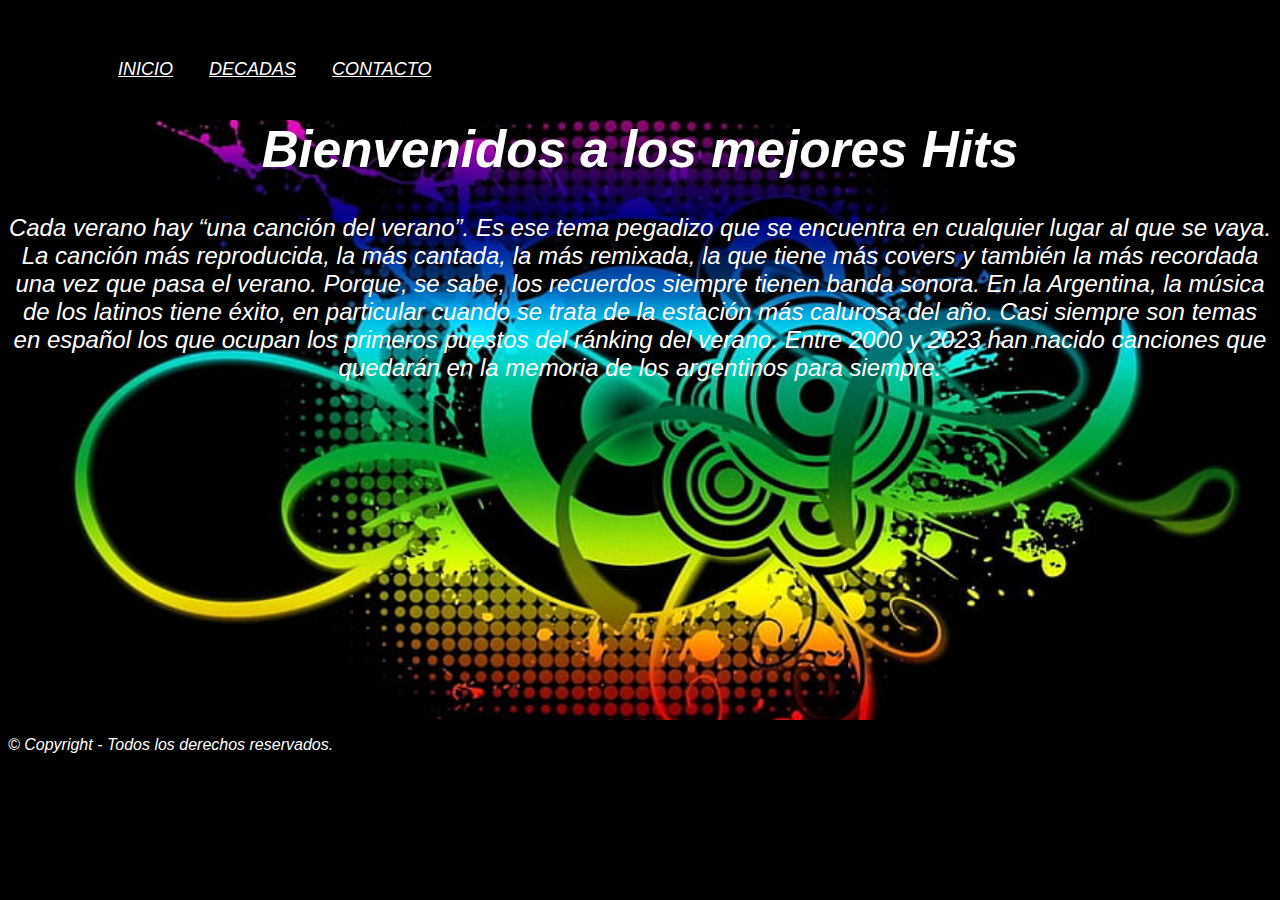
<file: index.html>
<!DOCTYPE html>
<html lang="en">
<head>
    <meta charset="UTF-8">
    <meta name="viewport" content="width=device-width, initial-scale=1.0">
    <link rel="stylesheet" href="/css/style.css">
    <title> Los Mejores Hits</title>
    <link rel="shortcut icon" href="img/ico.ico" type="image/x-icon">
</head>
<body>
    <header>
        <div class="containerMenu">
            <div class="menu">
                <nav>
                    <ul>
                        <li> <a href="index.html">Inicio</a></li>
                        <li> <a href="pages/decadas.html">Decadas</a></li>
                        <li> <a href="pages/contacto.html">Contacto</a></li>
                    </ul>
                </nav>
            </div>

        </div>
    </header>
    <div class="pagPrincipal">
        
        <div class="titulo">
            <h1>Bienvenidos a los mejores Hits</h1>
        </div>
        <div>
            <p id="contenido">Cada verano hay “una canción del verano”. Es ese tema pegadizo que se encuentra en cualquier lugar al que se vaya. La canción más reproducida, la más cantada, la más remixada, la que tiene más covers y también la más recordada una vez que pasa el verano. Porque, se sabe, los recuerdos siempre tienen banda sonora. En la Argentina, la música de los latinos tiene éxito, en particular cuando se trata de la estación más calurosa del año. Casi siempre son temas en español los que ocupan los primeros puestos del ránking del verano. Entre 2000 y 2023 han nacido canciones que quedarán en la memoria de los argentinos para siempre.</p>
        </div>
    </div>
    <footer>
        <nav>
            <p>&copy; Copyright - Todos los derechos reservados.</p>
        </nav>
    </footer>
<script src="/js/javascrip.js"> </script>    
</body>
</html>
</file>
<file: css/style.css>
/* Diseño de Index*/

* {
    font-family: 'Lucida Sans', 'Lucida Sans Regular', 'Lucida Grande', 'Lucida Sans Unicode', Geneva, Verdana, sans-serif;
    font-size: medium;
    font-style: italic;
}

body{
    background-color: #000000;
}
/*Menu */
.containerMenu{
    width: 100%;
    height: 70px;
    background-color: #000000;
    padding: 0px 20px;
}

.menu{
    max-width: 1200px;
    margin: auto;
    height: 100%;
}

nav{
    height: 100%;
}

nav > ul {
    height: 100%;
    display: flex;
    }
nav ul li {
    height: 100%;
    list-style: none;
    position: relative;
}

nav > ul > li > a{
    width: 100%;
    height: 100%;
    display: flex;
    align-items: center;
    padding: 1em;
    text-transform: uppercase;
    font-size: 18px;
    color: #ffffff;
    transition: all 300ms ease;
    -webkit-transition: all 300ms ease;
    -moz-transition: all 300ms ease;
    -ms-transition: all 300ms ease;
    -o-transition: all 300ms ease;
}

nav > ul > li > a:hover{
    transform: scale(1.1);
    -webkit-transform: scale(1.1);
    -moz-transform: scale(1.1);
    -ms-transform: scale(1.1);
    -o-transform: scale(1.1);
    box-shadow: 0px 0px 0px 0px rgba(0, 0, 0, 0.5);
}


/*Submenu*/

nav ul li ul{
    width: 100%;
    display: flex;
    flex-direction: column;
    background: #000000;
    position: absolute;
    top: 90px;
    left: -5px;
    padding: 14px 0px;
    visibility: hidden;
    opacity: 0;
    box-shadow: 0px 0px 10px 0px rgba(0, 0, 0, 0.5);
    z-index: 10;
    transition: all 300ms ease;
    -webkit-transition: all 300ms ease;
    -moz-transition: all 300ms ease;
    -ms-transition: all 300ms ease;
    -o-transition: all 300ms ease;
}

nav ul li:hover ul{
    visibility: visible;
    opacity: 1;
    top: 70px;
}

nav ul li ul:before{
    content: '';
    width: 0;
    height: 0;
    border-left: 12px solid transparent;
    border-right: 12px solid transparent;
    border-bottom: 12px solid #ffffff;
    position: absolute;
    top: -12px;
    left: 20px;
}

nav ul li ul li a{
    display: block;
    color: #ffffff;
    padding: 6px;
    padding-left: 14px;
    margin-top: 10px;
    font-size: 14px;
    text-decoration: none;
    text-transform: uppercase;
    transition: all 300ms ease;
    -webkit-transition: all 300ms ease;
    -moz-transition: all 300ms ease;
    -ms-transition: all 300ms ease;
    -o-transition: all 300ms ease;
}

nav ul li ul li a:hover{
    text-decoration: underline;
    transform: scale(1.1);
    -webkit-transform: scale(1.1);
    -moz-transform: scale(1.1);
    -ms-transform: scale(1.1);
    -o-transform: scale(1.1);
    padding-left: 30px;
    font-size: 14px;
    box-shadow: 0px 0px 10px 0px rgba(0, 0, 0, 0.5);
}
 

.pagPrincipal {
    width: 100%;
    height: 600px;
    background-image: url(../img/img5.jpg);
    background-repeat: no-repeat;
    background-color: #000000;
    background-position: center;
    border: none;
    background-size: cover;
}

h1 {
    text-align: center;
    color: #ffffff;
    font-size: 4vw;  
    
}

#contenido{
    color: #ffffff;
    text-align: center;
    font-size: 1.5em;
    width: 100%;
}

footer {
    color: #ffffff;
    text-align: left;
}

/*Pagina Responsive tamaño tablet*/

@media all and (min-width: 600px) and (max-width: 1023px) {

/*Menu */
.containerMenu{
    width: 100%;
    height: 50px;
    padding: 0px 10px;
}

nav > ul > li > a{
    padding: 10px;
    font-size: 18px;
}
/*Submenu*/

nav ul li ul{
    top: 60px;
    left: -5px;
    padding: 10px 0px;
}

nav ul li:hover ul{
    top: 50px;
}

nav ul li ul:before{
    border-left: 10px solid transparent;
    border-right: 10px solid transparent;
    border-bottom: 10px solid #ffffff;
    top: -10px;
    left: 16px;
}

nav ul li ul li a{
    padding: 4px;
    padding-left: 10px;
    margin-top: 8px;
    font-size: 12px;
}

nav ul li ul li a:hover{
    padding-left: 20px;
    font-size: 12px;
}    
}/*fin responsive tamaño tablet*/

/*pagina responsive tamaño mobile*/
@media all and (max-width: 599px) {
    
    * {
        font-size: 90%;
    }
    /*Menu */
    .containerMenu{
        width: 100%;
        height: auto;
        padding: 0em 1em;
    }
    
    .menu{
        max-width: 100%;
        margin: auto;
        height: auto;
    }
    
    nav{
        height: auto;
    }
    
    nav > ul {
        height: auto;
        display: float;
        }
    nav ul li {
        height: auto;
    }
    
    nav > ul > li > a{
        width: 90%;
        height: auto;
        display: block;
        padding: 1em;
        font-size: 2em;
    }
    
    nav > ul > li > a:hover{
        box-shadow: 0em 0em 1em 0em rgba(0, 0, 0, 0.5);
    }
    
    /*Submenu*/
    
    nav ul li ul{
        width: 90%;
        top: none;
        left: -1em;
        padding: 1em 0em;
        box-shadow: 0em 0em 0.5em 0em rgba(0, 0, 0, 0.5);
        z-index: 10;
    }
    
    nav ul li:hover ul{
        top: 7em;
    }
    
    nav ul li ul li a{
        padding: none;
        padding-left: 2em;
        margin-top: 1em;
        font-size: 2em;
    }
    
    nav ul li ul li a:hover{
        padding-left: 1em;
        font-size: 2em;
        box-shadow: 0em 0em 1em 0em rgba(0, 0, 0, 0.5);
    }
     
    
    .pagPrincipal {
        width: 100%;
        height: 60em;
    }
    
    h1 {
        font-size: 3em;  
        
    }
    
}/*fin responsive tamaño mobile*/

/*Estilo page decadas*/
.linkDecada{
    color: #ffffff;
    text-align: center;
    font-size: large;
}
.video{
    margin-bottom: 2em;
    color: #ffffff;
    width: 20%;
}

figure{
    margin: 0;
}

video{
    display: block;
    border: 0;
    width: 100%;
    max-height: 10em;
}

.nombreVideo{
    margin-top: 0;
    margin-bottom: .5em;
    font-size: 95%;
}

.decada2000{
    display: flex;
    flex-wrap: wrap;
    justify-content: space-between;
    padding: 3%;
}

.decada2010{
    display: flex;
    flex-wrap: wrap;
    justify-content: space-between;
    padding: 3%;
}

.decada2020{
    display: flex;
    flex-wrap: wrap;
    justify-content: space-between;
    padding: 3%;
}

/*Estilo page contacto*/

#sectionContacto{
    background-size: cover;
    background-image: url(../img/img2.jpg);
    background-repeat: no-repeat;
    background-position: center;
    margin: auto;

}

legend{
    font-size: x-large;
    display: inline-block;
    background: none;
    margin: 1em;

}

.formulario {
	display: grid;
	grid-template-columns: 1fr;
	gap: 20px;
}

.formulario__label {
	display: block;
	font-weight: 700;
	padding: 10px;
	cursor: pointer;
}

.formulario__grupo-input {
	position: relative;
}

.formulario__input {
	width: 100%;
	background: #000000;
	border: 3px solid transparent;
	border-radius: 3px;
	height: 45px;
	line-height: 45px;
	padding: 0 40px 0 10px;
	transition: .3s ease all;
}
textarea{
    width: 100%;
    background-color: #000000;
    border: 3px solid transparent;
	border-radius: 3px;
	height: 45px;
	line-height: 45px;
	padding: 0 40px 0 10px;
	transition: .3s ease all;
}

.formulario__input:focus {
	border: 3px solid #0075FF;
	outline: none;
	box-shadow: 3px 0px 30px rgba(163,163,163, 0.4);
}

.formulario__input-error {
	font-size: 12px;
	margin-bottom: 0;
	display: none;
}

.formulario__input-error-activo {
	display: block;
}

.formulario__validacion-estado {
	position: absolute;
	right: 10px;
	bottom: 15px;
	z-index: 100;
	font-size: 16px;
	opacity: 0;
}

.formulario__checkbox {
	margin-right: 10px;
}

.formulario__grupo-terminos, 
.formulario__mensaje,
.formulario__grupo-btn-enviar {
	grid-column: span 2;
}

.formulario__mensaje {
	height: 45px;
	line-height: 45px;
	background: #F66060;
	padding: 0 15px;
	border-radius: 3px;
	display: none;
}

.formulario__mensaje-activo {
	display: block;
}

.formulario__mensaje p {
	margin: 0;
}

.formulario__grupo-btn-enviar {
	display: flex;
	flex-direction: column;
	align-items: center;
}

.formulario__btn {
	height: 45px;
	line-height: 45px;
	width: 30%;
	background: #000;
	color: #fff;
	font-weight: bold;
	border: none;
	border-radius: 3px;
	cursor: pointer;
	transition: .1s ease all;
}

.formulario__btn:hover {
	box-shadow: 3px 0px 30px rgba(163,163,163, 1);
}

.formulario__mensaje-exito {
	font-size: 14px;
	color: #119200;
	display: none;
}

.formulario__mensaje-exito-activo {
	display: block;
}

/* ----- -----  Estilos para Validacion ----- ----- */
.formulario__grupo-correcto .formulario__validacion-estado {
	color: #1ed12d;
	opacity: 1;
}

.formulario__grupo-incorrecto .formulario__label {
	color: #bb2929;
}

.formulario__grupo-incorrecto .formulario__validacion-estado {
	color: #bb2929;
	opacity: 1;
}

.formulario__grupo-incorrecto .formulario__input {
	border: 3px solid #bb2929;
}


/* ----- -----  Mediaqueries ----- ----- */
@media screen and (max-width: 800px) {
	.formulario {
		grid-template-columns: 1fr;
	}

	.formulario__grupo-terminos, 
	.formulario__mensaje,
	.formulario__grupo-btn-enviar {
		grid-column: 1;
	}

	.formulario__btn {
		width: 100%;
	}
}

#formulario {
    color: #ffffff;
    align-items: center;
}

fieldset{
    width: 90%;
    height: 100%;
    border: none;
    padding: 0em;
    margin: none;
}

#boton {
    color: #ffffff;
    background-color: #665d5d;
}

#nombre{
    color: #ffffff;

}

#apellido{
    color: #ffffff;
}

#correo{
    color: #ffffff;
}

#comentarios{
    color: #ffffff;
}
</file>
